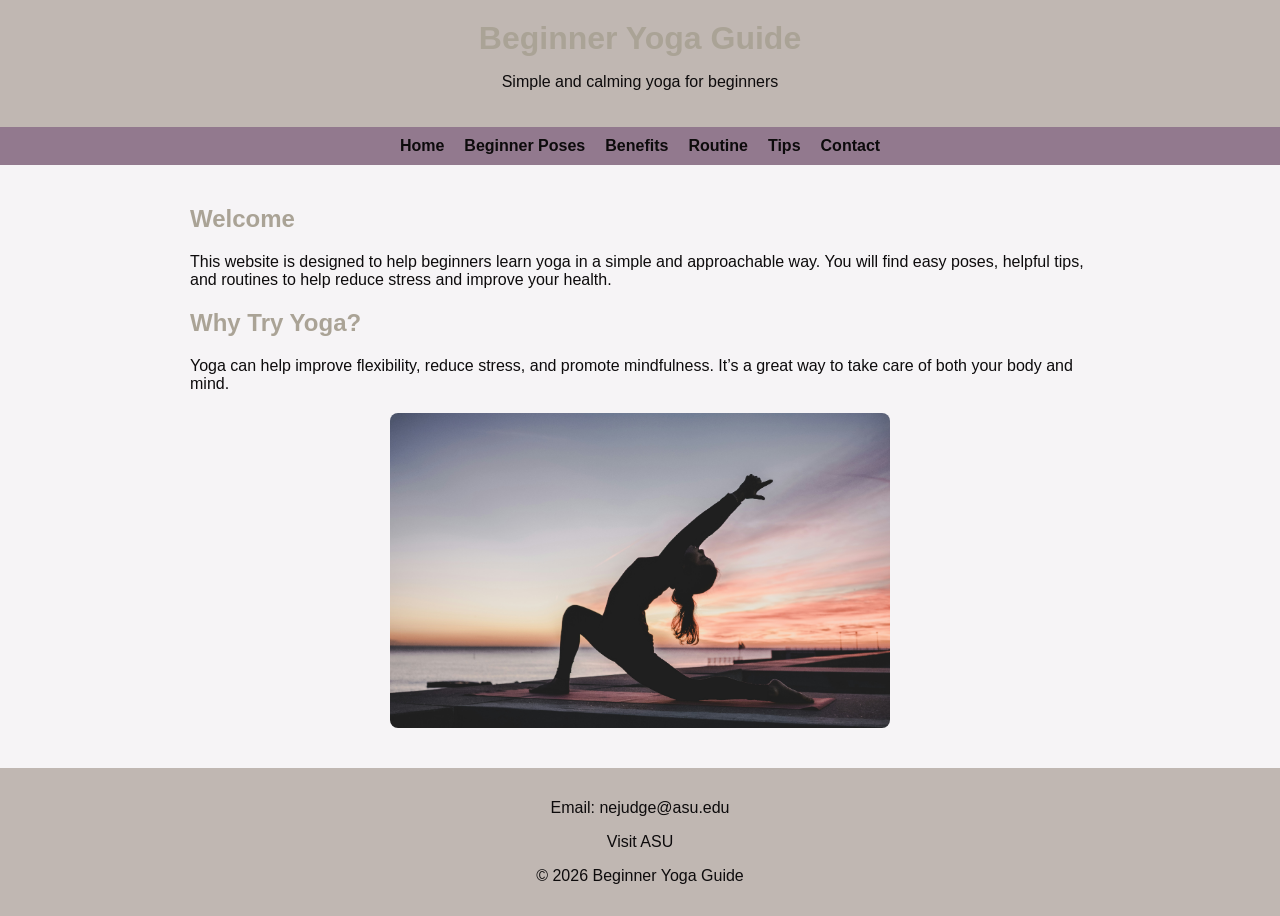
<file: index.html>
<!DOCTYPE html>
<html lang="en">
<head>
  <meta charset="UTF-8">
  <meta name="viewport" content="width=device-width, initial-scale=1.0">
  <title>Beginner Yoga Guide</title>

  <!-- THIS LINE IS CRITICAL -->
  <link rel="stylesheet" href="styles.css">
</head>

<body>

  <header>
    <h1>Beginner Yoga Guide</h1>
    <p>Simple and calming yoga for beginners</p>
  </header>

  <nav>
    <a href="index.html">Home</a>
    <a href="#">Beginner Poses</a>
    <a href="#">Benefits</a>
    <a href="#">Routine</a>
    <a href="#">Tips</a>
    <a href="#">Contact</a>
  </nav>

  <main>
    <section>
      <h2>Welcome</h2>
      <p>
        This website is designed to help beginners learn yoga in a simple and approachable way.
        You will find easy poses, helpful tips, and routines to help reduce stress and improve your health.
      </p>
    </section>

    <section>
      <h2>Why Try Yoga?</h2>
      <p>
        Yoga can help improve flexibility, reduce stress, and promote mindfulness.
        It’s a great way to take care of both your body and mind.
      </p>
    </section>

    <section>
      <img src="yoga1.jpg" alt="Beginner yoga pose">
    </section>
  </main>

  <footer>
    <p>Email: <a href="mailto:nejudge@asu.edu">nejudge@asu.edu</a></p>
    <p><a href="https://www.asu.edu" target="_blank">Visit ASU</a></p>
    <p>&copy; 2026 Beginner Yoga Guide</p>
  </footer>

</body>
</html>
</file>
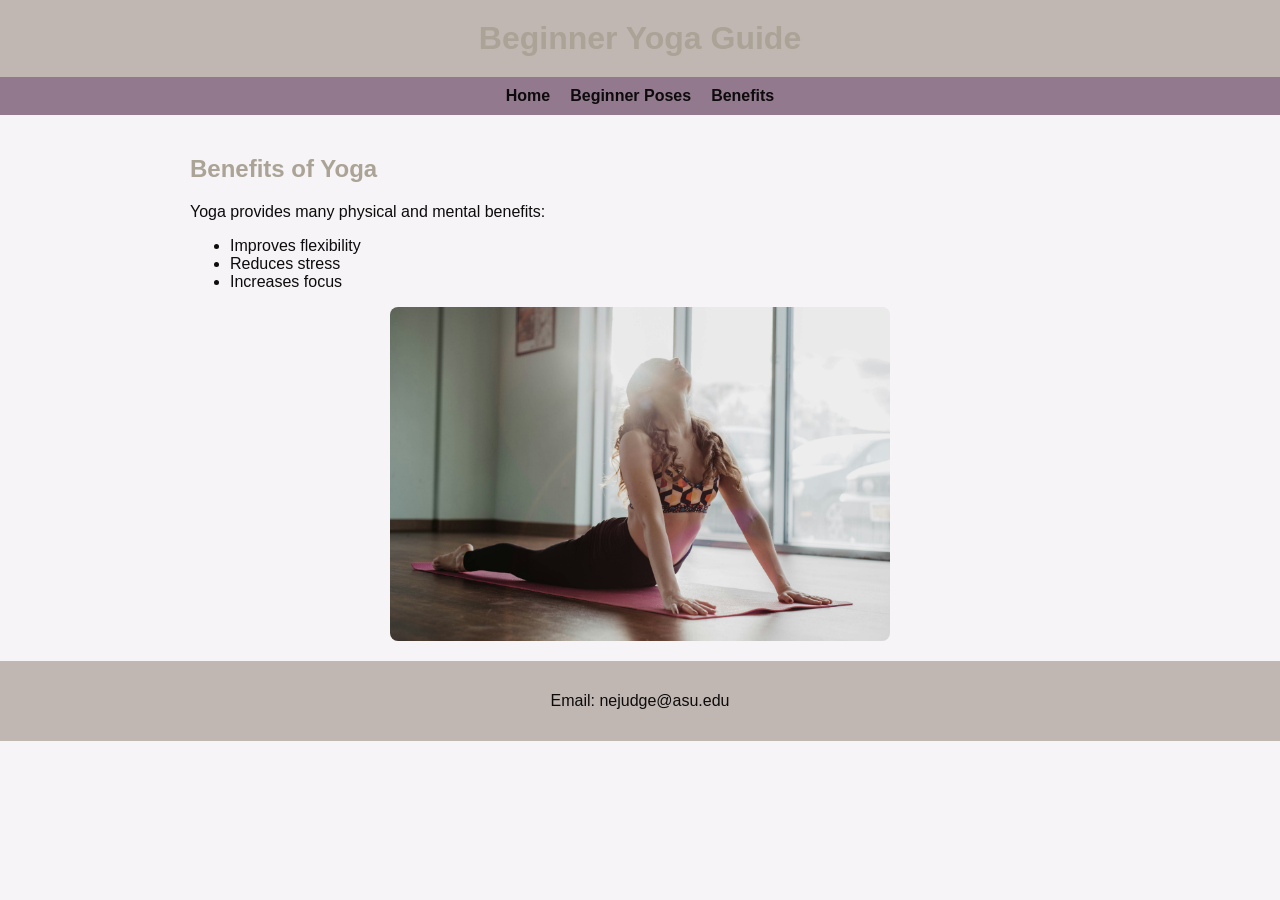
<file: benefits.html>
<!DOCTYPE html>
<html lang="en">
<head>
  <meta charset="UTF-8">
  <title>Benefits of Yoga</title>
  <link rel="stylesheet" href="styles.css">
</head>

<body>

<header>
  <h1>Beginner Yoga Guide</h1>
</header>

<nav>
  <a href="index.html">Home</a>
  <a href="poses.html">Beginner Poses</a>
  <a href="benefits.html">Benefits</a>
</nav>

<main>
  <h2>Benefits of Yoga</h2>

  <p>Yoga provides many physical and mental benefits:</p>

  <ul>
    <li>Improves flexibility</li>
    <li>Reduces stress</li>
    <li>Increases focus</li>
  </ul>

  <img src="yoga stretch.jpg" alt="Yoga benefits">

</main>

<footer>
  <p>Email: nejudge@asu.edu</p>
</footer>

</body>
</html>
</file>
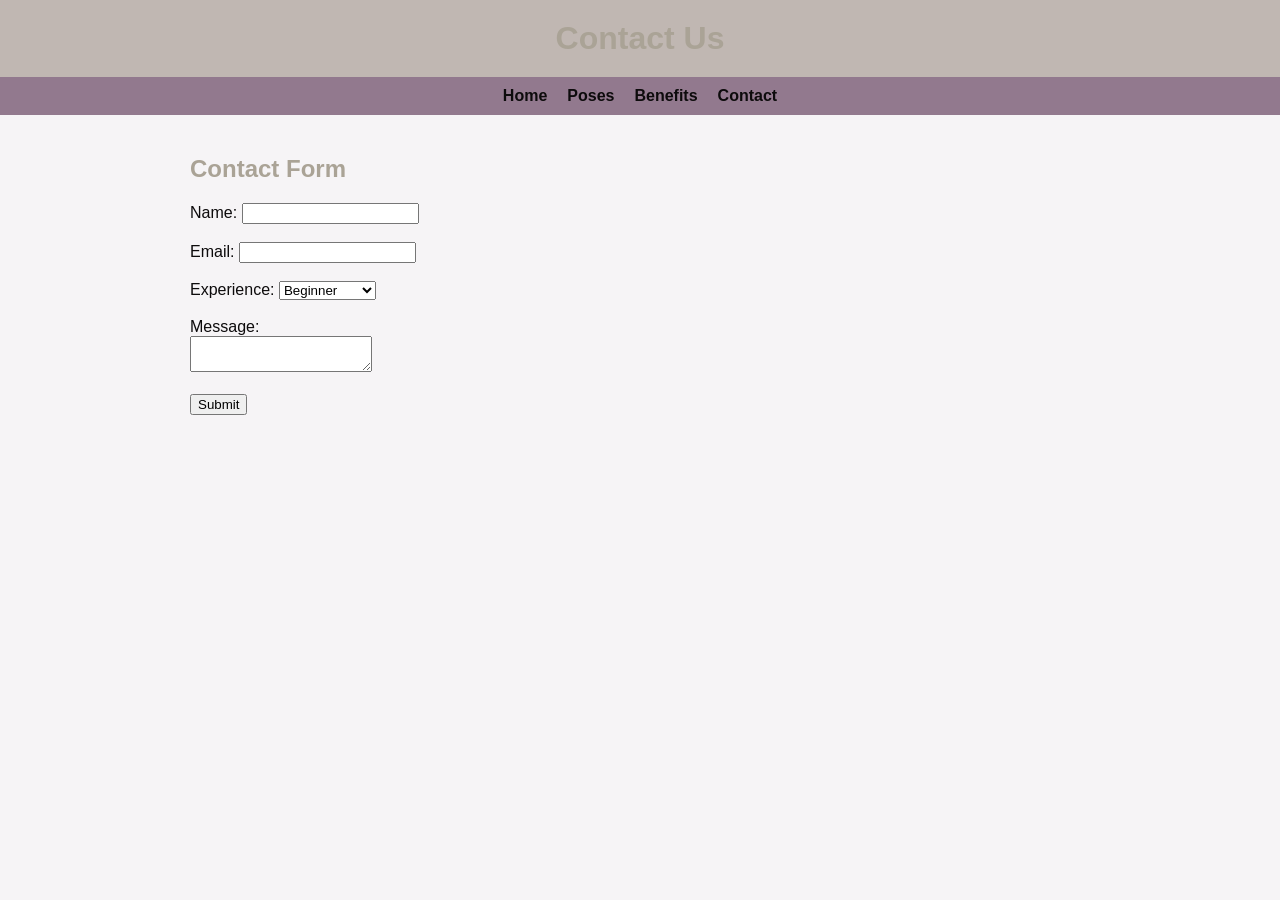
<file: contact.html>
<!DOCTYPE html>
<html>
<head>
  <title>Contact</title>
  <link rel="stylesheet" href="styles.css">
</head>

<body>

<header>
  <h1>Contact Us</h1>
</header>

<nav>
  <a href="index.html">Home</a>
  <a href="poses.html">Poses</a>
  <a href="benefits.html">Benefits</a>
  <a href="contact.html">Contact</a>
</nav>

<main>
  <h2>Contact Form</h2>

  <form action="#">
    Name: <input type="text" name="name"><br><br>
    Email: <input type="email" name="email"><br><br>
    Experience:
    <select name="experience">
      <option>Beginner</option>
      <option>Intermediate</option>
    </select><br><br>
    Message:<br>
    <textarea name="message"></textarea><br><br>

    <input type="submit" value="Submit">
  </form>
</main>

</body>
</html>
</file>
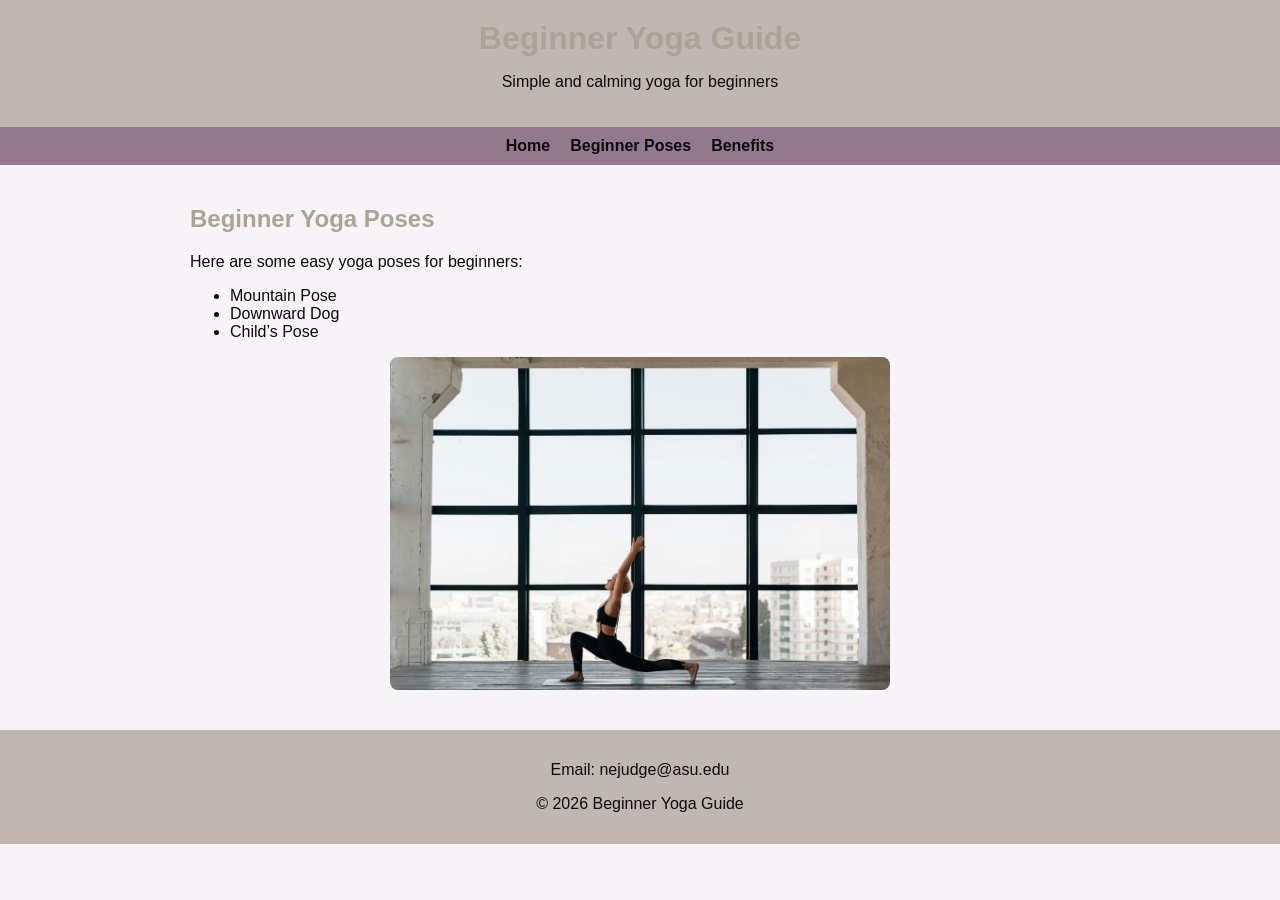
<file: poses.html>
<!DOCTYPE html>
<html lang="en">
<head>
  <meta charset="UTF-8">
  <meta name="viewport" content="width=device-width, initial-scale=1.0">
  <title>Beginner Poses</title>
  <link rel="stylesheet" href="styles.css">
</head>

<body>

  <header>
    <h1>Beginner Yoga Guide</h1>
    <p>Simple and calming yoga for beginners</p>
  </header>

  <nav>
    <a href="index.html">Home</a>
    <a href="poses.html">Beginner Poses</a>
    <a href="benefits.html">Benefits</a>
  </nav>

  <main>
    <section>
      <h2>Beginner Yoga Poses</h2>

      <p>Here are some easy yoga poses for beginners:</p>

      <ul>
        <li>Mountain Pose</li>
        <li>Downward Dog</li>
        <li>Child’s Pose</li>
      </ul>

      <!-- IMAGE (make sure filename matches exactly) -->
      <img src="yogapose.jpg" alt="Beginner yoga pose">
    </section>
  </main>

  <footer>
    <p>Email: nejudge@asu.edu</p>
    <p>&copy; 2026 Beginner Yoga Guide</p>
  </footer>

</body>
</html>
</file>
<file: styles.css>
/* Color variables */
:root {
  --text: #0d0b0c;
  --background: #f6f4f6;
  --primary: #92798e;
  --secondary: #c0b7b2;
  --accent: #aaa396;
}

/* Page base */
body {
  margin: 0;
  font-family: Arial, sans-serif;
  background-color: var(--background);
  color: var(--text);
}

/* Header */
header {
  background-color: var(--secondary);
  text-align: center;
  padding: 20px;
}

header h1 {
  margin: 0;
  color: var(--accent);
}

/* Navigation */
nav {
  background-color: var(--primary);
  display: flex;
  justify-content: center;
  gap: 20px;
  padding: 10px;
}

nav a {
  color: var(--text);
  text-decoration: none;
  font-weight: bold;
}

/* Main content */
main {
  max-width: 900px;
  margin: auto;
  padding: 20px;
}

section {
  margin-bottom: 20px;
}

h2 {
  color: var(--accent);
}

/* Image */
img {
  width: 100%;
  max-width: 500px;
  display: block;
  margin: auto;
  border-radius: 8px;
}

/* Footer */
footer {
  background-color: var(--secondary);
  text-align: center;
  padding: 15px;
}

footer a {
  color: var(--text);
  text-decoration: none;
}
</file>
